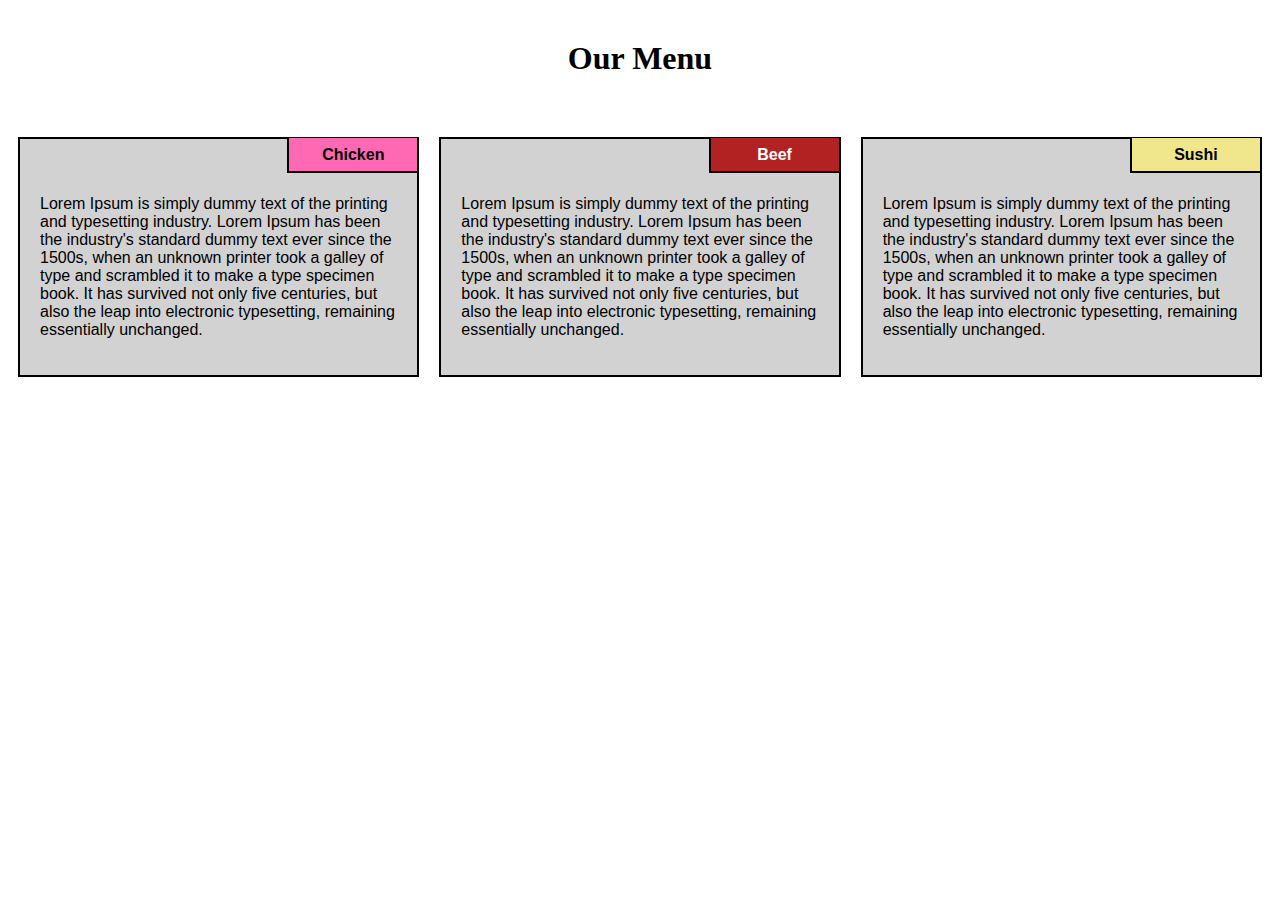
<file: module2-solution/index.html>
<!DOCTYPE html>
<html>
<head>
<meta charset="utf-8">
<meta name="viewport" content="width=device-width, initial-scale=1">
<link rel="stylesheet" href="CSS/style.css">
<title>Assignment Two</title>
</head>
<body>
<h1 class="title">Our Menu</h1>

<div class="row">
  <div class="col-lg-4 col-md-6 main_div"><p class="div_title chicken">Chicken</p><p class="div_content">Lorem Ipsum is simply dummy text of the printing and typesetting industry. Lorem Ipsum has been the industry's standard dummy text ever since the 1500s, when an unknown printer took a galley of type and scrambled it to make a type specimen book. It has survived not only five centuries, but also the leap into electronic typesetting, remaining essentially unchanged.</p></div>
  
  <div class="col-lg-4 col-md-6 main_div"><p class="div_title beef">Beef</p><p class="div_content">Lorem Ipsum is simply dummy text of the printing and typesetting industry. Lorem Ipsum has been the industry's standard dummy text ever since the 1500s, when an unknown printer took a galley of type and scrambled it to make a type specimen book. It has survived not only five centuries, but also the leap into electronic typesetting, remaining essentially unchanged.</p></div>
  
  <div class="col-lg-4 col-md-12 main_div"><p class="div_title sushi">Sushi</p><p class="div_content">Lorem Ipsum is simply dummy text of the printing and typesetting industry. Lorem Ipsum has been the industry's standard dummy text ever since the 1500s, when an unknown printer took a galley of type and scrambled it to make a type specimen book. It has survived not only five centuries, but also the leap into electronic typesetting, remaining essentially unchanged.</p></div>

</div>
</body>
</html>
</file>
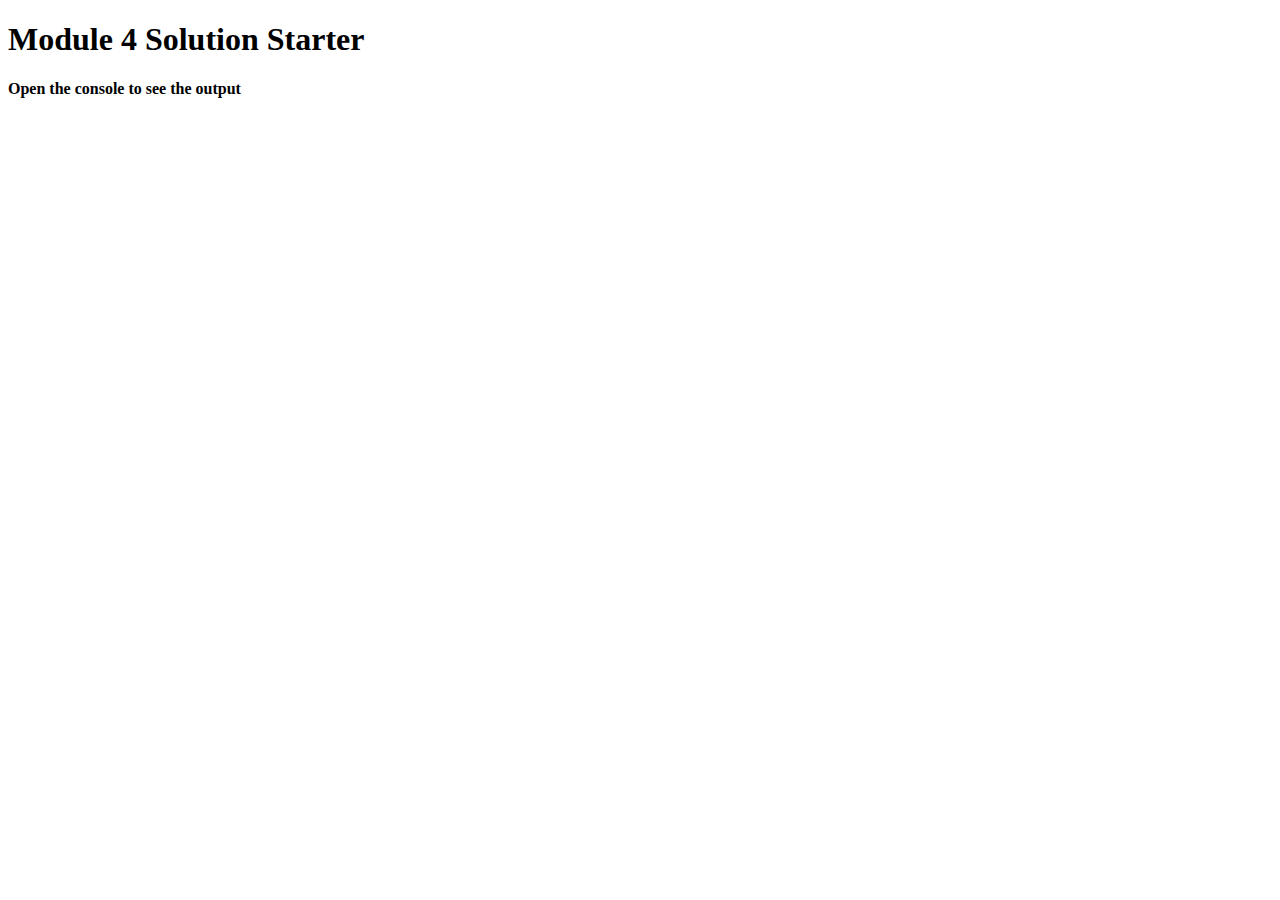
<file: module4-solution/index.html>
<!DOCTYPE html>
<html>
<head>
  <meta charset="utf-8">
  <title>Module 4 Solution Starter</title>
  <script>
    var names = []; // DO NOT REMOVE
  </script>
  <script src="SpeakHello.js"></script>
  <script src="SpeakGoodBye.js"></script>
  <script src="script.js"></script>
</head>
<body>
  <h1>Module 4 Solution Starter</h1>
  <h4> Open the console to see the output</h4>
</body>
</html>
</file>
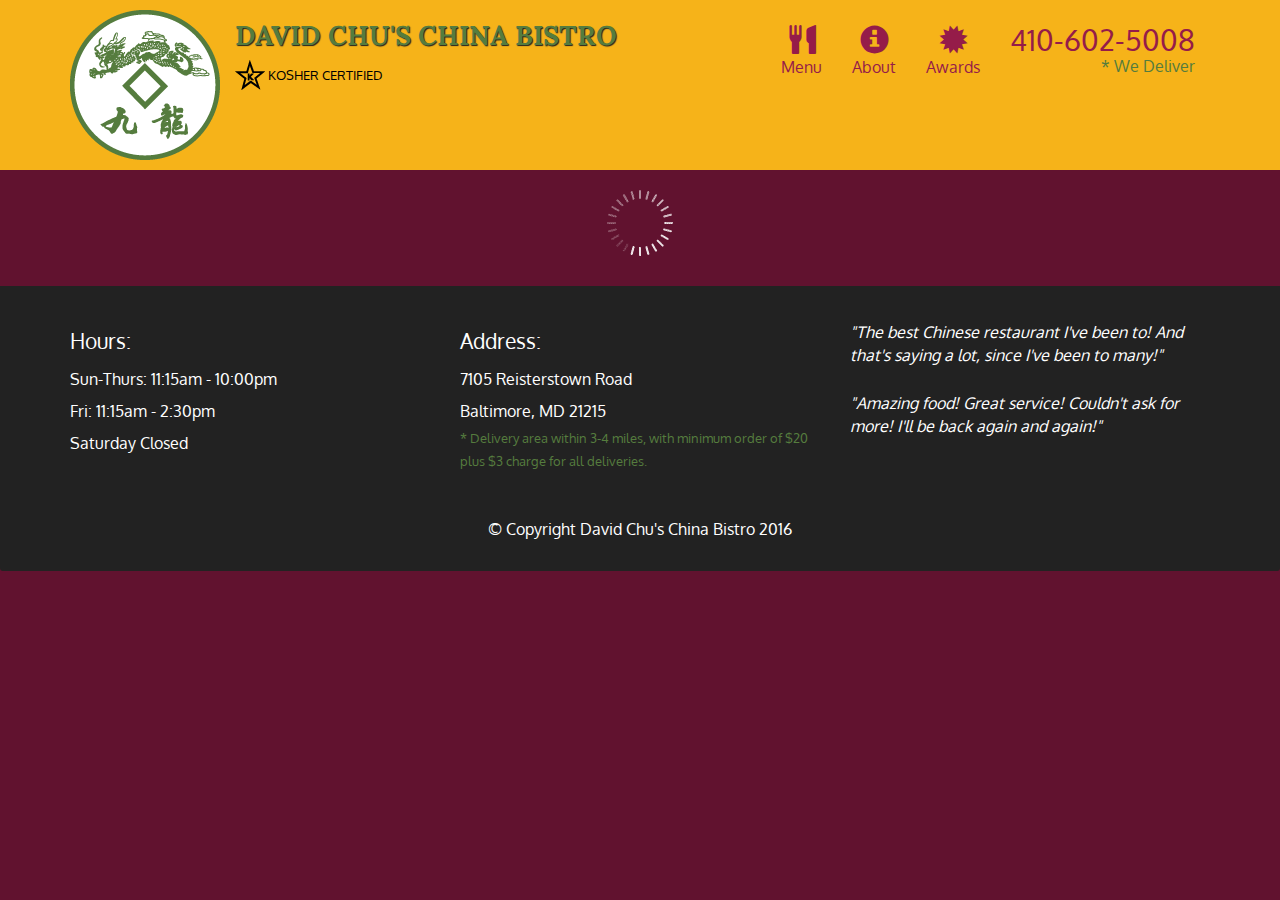
<file: module5-solution/index.html>
<!doctype html>
<html lang="en">
  <head>
    <meta charset="utf-8">
    <meta http-equiv="X-UA-Compatible" content="IE=edge">
    <meta name="viewport" content="width=device-width, initial-scale=1">
    <title>David Chu's China Bistro</title>
    <link rel="stylesheet" href="css/bootstrap.min.css">
    <link rel="stylesheet" href="css/styles.css">
    <link href='https://fonts.googleapis.com/css?family=Oxygen:400,300,700' rel='stylesheet' type='text/css'>
    <link href='https://fonts.googleapis.com/css?family=Lora' rel='stylesheet' type='text/css'>
  </head>
<body>
  <header>
    <nav id="header-nav" class="navbar navbar-default">
      <div class="container">
        <div class="navbar-header">
          <a href="index.html" class="pull-left visible-md visible-lg">
            <div id="logo-img" alt="Logo image"></div>
          </a>

          <div class="navbar-brand">
            <a href="index.html"><h1>David Chu's China Bistro</h1></a>
            <p>
              <img src="images/star-k-logo.png" alt="Kosher certification">
              <span>Kosher Certified</span>
            </p>
          </div>

          <button id="navbarToggle" type="button" class="navbar-toggle collapsed" data-toggle="collapse" data-target="#collapsable-nav" aria-expanded="false">
            <span class="sr-only">Toggle navigation</span>
            <span class="icon-bar"></span>
            <span class="icon-bar"></span>
            <span class="icon-bar"></span>
          </button>
        </div>
        
        <div id="collapsable-nav" class="collapse navbar-collapse">
           <ul id="nav-list" class="nav navbar-nav navbar-right">
            <li id="navHomeButton" class="visible-xs active">
              <a href="index.html">
                <span class="glyphicon glyphicon-home"></span> Home</a>
            </li>
            <li id="navMenuButton">
              <a href="#" onclick="$dc.loadMenuCategories();">
                <span class="glyphicon glyphicon-cutlery"></span><br class="hidden-xs"> Menu</a>
            </li>
            <li>
              <a href="#">
                <span class="glyphicon glyphicon-info-sign"></span><br class="hidden-xs"> About</a>
            </li>
            <li>
              <a href="#">
                <span class="glyphicon glyphicon-certificate"></span><br class="hidden-xs"> Awards</a>
            </li>
            <li id="phone" class="hidden-xs">
              <a href="tel:410-602-5008">
                <span>410-602-5008</span></a><div>* We Deliver</div>
            </li>
          </ul><!-- #nav-list -->
        </div><!-- .collapse .navbar-collapse -->
      </div><!-- .container -->
    </nav><!-- #header-nav -->
  </header>

  <div id="call-btn" class="visible-xs">
    <a class="btn" href="tel:410-602-5008">
    <span class="glyphicon glyphicon-earphone"></span>
    410-602-5008
    </a>
  </div>
  <div id="xs-deliver" class="text-center visible-xs">* We Deliver</div>

  <div id="main-content" class="container"></div>

  <footer class="panel-footer">
    <div class="container">
      <div class="row">
        <section id="hours" class="col-sm-4">
          <span>Hours:</span><br>
          Sun-Thurs: 11:15am - 10:00pm<br>
          Fri: 11:15am - 2:30pm<br>
          Saturday Closed
          <hr class="visible-xs">
        </section>
        <section id="address" class="col-sm-4">
          <span>Address:</span><br>
          7105 Reisterstown Road<br>
          Baltimore, MD 21215
          <p>* Delivery area within 3-4 miles, with minimum order of $20 plus $3 charge for all deliveries.</p>
          <hr class="visible-xs">
        </section>
        <section id="testimonials" class="col-sm-4">
          <p>"The best Chinese restaurant I've been to! And that's saying a lot, since I've been to many!"</p>
          <p>"Amazing food! Great service! Couldn't ask for more! I'll be back again and again!"</p>
        </section>
      </div>
      <div class="text-center">&copy; Copyright David Chu's China Bistro 2016</div>
    </div>
  </footer>

  <!-- jQuery (Bootstrap JS plugins depend on it) -->
  <script src="js/jquery-2.1.4.min.js"></script>
  <script src="js/bootstrap.min.js"></script>
  <script src="js/ajax-utils.js"></script>
  <script src="js/script.js"></script>
</body>
</html>
</file>
<file: module2-solution/CSS/style.css>
/********** Base styles **********/
* {
  box-sizing: border-box;
}
h1 {
  margin-bottom: 15px;
}

 .main_div {
  border: 2px solid black;
  background-color: #D2D2D2;
  width: 90%;
  margin-right: auto;
  margin-left: auto;
  font-family: Helvetica;
  color: black;
  padding: 20px;
  position: relative;
  margin-top: 20px;
  margin-bottom: 20px;
}

/* Simple Responsive Framework. */
.row {
  width: 100%;
  justify-content: space-between;
  display: flex;
  flex-wrap: wrap;
}
/********** Large devices only **********/
@media (min-width: 992px) {
  .col-lg-4 {
    width: calc(33.33% - 20px);
    float: left;
  }
}

/********** Medium devices only **********/
@media (min-width: 767px) and (max-width: 991px) {
  .col-md-6 {
    width: calc(50% - 20px);
    float: left;
  }
  .col-md-12 {
    width: calc(100% - 20px)
  }
}
.title{
  color: black;
  font-weight: bold;
  text-align: center;
  margin: 40px auto;
}
.div_title{
    text-align: end;
    border-left: 2px solid #000000;
    border-bottom: 2px solid #000000;
    width: 130px;
    height: 35px;
    text-align: center;
    position: absolute;
    top: -17px;
    right: 0;
    font-weight: bold;
    padding: 8px;
}
.chicken{
  background-color: #FF69B4;
}
.beef{
  background-color: #B22222;
  color: white;
}
.sushi{
  background-color: 	#F0E68C;
}
.div_content{
  padding-top: 20px;
}
</file>
<file: module5-solution/css/styles.css>
body {
  font-size: 16px;
  color: #fff;
  background-color: #61122f;
  font-family: 'Oxygen', sans-serif;
}

/** HEADER **/
#header-nav {
  background-color: #f6b319;
  border-radius: 0;
  border: 0;
}

#logo-img {
  background: url('../images/restaurant-logo_large.png') no-repeat;
  width: 150px;
  height: 150px;
  margin: 10px 15px 10px 0;
}

.navbar-brand {
  padding-top: 25px;
}
.navbar-brand h1 { /* Restaurant name */
  font-family: 'Lora', serif;
  color: #557c3e;
  font-size: 1.5em;
  text-transform: uppercase;
  font-weight: bold;
  text-shadow: 1px 1px 1px #222;
  margin-top: 0;
  margin-bottom: 0;
  line-height: .75;
}
.navbar-brand a:hover, .navbar-brand a:focus {
  text-decoration: none;
}
.navbar-brand p { /* Kosher cert */
  color: #000;
  text-transform: uppercase;
  font-size: .7em;
  margin-top: 15px;
}
.navbar-brand p span { /* Star-K */
  vertical-align: middle;
}

#nav-list {
  margin-top: 10px;
}
#nav-list a {
  color: #951C49;
  text-align: center;
}
#nav-list a:hover {
  background: #E7E7E7;
}
#nav-list a span {
  font-size: 1.8em;
}

#phone {
  margin-top: 5px;
}
#phone a { /* Phone number */
  text-align: right;
  padding-bottom: 0;
}
#phone div { /* We Deliver */
  color: #557c3e;
  text-align: right;
  padding-right: 15px;
}

.navbar-header button.navbar-toggle, .navbar-header .icon-bar {
  border: 1px solid #61122f;
}
.navbar-header button.navbar-toggle {
  clear: both;
  margin-top: -30px;
}
/* END HEADER */

/* FOOTER */
.panel-footer {
  margin-top: 30px;
  padding-top: 35px;
  padding-bottom: 30px;
  background-color: #222;
  border-top: 0;
}
.panel-footer div.row {
  margin-bottom: 35px;
}
#hours, #address {
  line-height: 2;
}
#hours > span, #address > span {
  font-size: 1.3em;
}
#address p {
  color: #557c3e;
  font-size: .8em;
  line-height: 1.8;
}
#testimonials {
  font-style: italic;
}
#testimonials p:nth-child(2) {
  margin-top: 25px;
}
/* END FOOTER */



/* HOME PAGE */
.container .jumbotron {
  box-shadow: 0 0 50px #3F0C1F;
  border: 2px solid #3F0C1F;
}

#menu-tile, #specials-tile, #map-tile {
  height: 250px;
  width: 100%;
  margin-bottom: 15px;
  position: relative;
  border: 2px solid #3F0C1F;
  overflow: hidden;
}
#menu-tile:hover, #specials-tile:hover, #map-tile:hover {
  box-shadow: 0 1px 5px 1px #cccccc;
}
#menu-tile {
  background: url('../images/menu-tile.jpg') no-repeat;
  background-position: center;
}
#specials-tile {
  background: url('../images/specials-tile.jpg') no-repeat;
  background-position: center;
}
#menu-tile span, #specials-tile span, #map-tile span {
  position: absolute;
  bottom: 0;
  right: 0;
  width: 100%;
  text-align: center;
  font-size: 1.6em;
  text-transform: uppercase;
  background-color: #000;
  color: #fff;
  opacity: .8;
}
/* END HOME PAGE */

/* MENU CATEGORIES PAGE */
.category-tile { 
  position: relative;
  border: 2px solid #3F0C1F;
  overflow: hidden;
  width: 200px;
  height: 200px;
  margin: 0 auto 15px;
}
.category-tile span {
  position: absolute;
  bottom: 0;
  right: 0;
  width: 100%;
  text-align: center;
  font-size: 1.2em;
  text-transform: uppercase;
  background-color: #000;
  color: #fff;
  opacity: .8;
}
.category-tile:hover {
  box-shadow: 0 1px 5px 1px #cccccc;
}

#menu-categories-title + div {
  margin-bottom: 50px;
}
/* END MENU CATEGORIES PAGE */

/* SINGLE CATEGORY PAGE */
.menu-item-tile {
  margin-bottom: 25px;
}
.menu-item-tile hr {
  width: 80%;
}
.menu-item-tile .menu-item-price {
  font-size: 1.1em;
  text-align: right;
  margin-top: -15px;
  margin-right: -15px;
}
.menu-item-tile .menu-item-price span {
  font-size: .6em;
}
.menu-item-photo {
  position: relative;
  border: 2px solid #3F0C1F; 
  overflow: hidden;
  padding: 0;
  margin-right: -15px;
  margin-left: auto;
  margin-bottom: 20px;
  max-width: 250px;
}
.menu-item-photo div {
  position: absolute;
  bottom: 0;
  right: 0;
  width: 80px;
  background-color: #557c3e;
  text-align: center;
}
.menu-item-description {
  padding-right: 30px;
}
h3.menu-item-title {
  margin: 0 0 10px;
}
.menu-item-details {
  font-size: .9em;
  font-style: italic;
}
/* END SINGLE CATEGORY PAGE */


/********** Large devices only **********/
@media (min-width: 1200px) {
  .container .jumbotron {
    background: url('../images/jumbotron_1200.jpg') no-repeat;
    height: 675px;
  }
}

/********** Medium devices only **********/
@media (min-width: 992px) and (max-width: 1199px) {
  /* Header */
  #logo-img {
    background: url('../images/restaurant-logo_medium.png') no-repeat;
    width: 100px;
    height: 100px;
    margin: 5px 5px 5px 0;
  }
  /* End Header */

  /* Home Page */
  .container .jumbotron {
    background: url('../images/jumbotron_992.jpg') no-repeat;
    height: 558px;
  }
  /* End Home Page */
}

/********** Small devices only **********/
@media (min-width: 768px) and (max-width: 991px) {
  /* Home Page */
  .container .jumbotron {
    background: url('../images/jumbotron_768.jpg') no-repeat;
    height: 432px;
  }
  /* End Home Page */
}

/********** Extra small devices only **********/
@media (max-width: 767px) {
  /* Header */
  .navbar-brand {
    padding-top: 10px;
    height: 80px;
  }
  .navbar-brand h1 { /* Restaurant name */
    padding-top: 10px;
    font-size: 5vw; /* 1vw = 1% of viewport width */
  }
  .navbar-brand p { /* Kosher cert */
    font-size: .6em;
    margin-top: 12px;
  }
  .navbar-brand p img { /* Star-K */
    height: 20px;
  }

  #collapsable-nav a { /* Collapsed nav menu text */
    font-size: 1.2em;
  }
  #collapsable-nav a span { /* Collapsed nav menu glyph */
    font-size: 1em;
    margin-right: 5px;
  }

  #call-btn > a {
    font-size: 1.5em;
    display: block;
    margin: 0 20px;
    padding: 10px;
    border: 2px solid #fff;
    background-color: #f6b319;
    color: #951c49;
  }
  #xs-deliver {
    margin-top: 5px;
    font-size: .7em;
    letter-spacing: .1em;
    text-transform: uppercase;
  }
  /* End Header */

  /* Footer */
  .panel-footer section {
    margin-bottom: 30px;
    text-align: center;
  }
  .panel-footer section:nth-child(3) {
    margin-bottom: 0; /* margin already exists on the whole row */
  }
  .panel-footer section hr {
    width: 50%;
  }
  /* End Footer */

  /* Home Page */
  .container .jumbotron {
    margin-top: 30px;
    padding: 0;
  }
  #menu-tile, #specials-tile {
    width: 360px;
    margin: 0 auto 15px;
  }

  .menu-item-photo {
    margin-right: auto;
  }
  .menu-item-tile .menu-item-price {
    text-align: center;
  }
  .menu-item-description {
    text-align: center;;
  }
}


/********** Super extra small devices Only :-) (e.g., iPhone 4) **********/
@media (max-width: 479px) {
  /* Header */
  .navbar-brand h1 { /* Restaurant name */
    padding-top: 5px;
    font-size: 6vw;
  }
  /* End Header */
  
  /* Home page */
  #menu-tile, #specials-tile {
    width: 280px;
    margin: 0 auto 15px;
  }

  .col-xxs-12 {
    position: relative;
    min-height: 1px;
    padding-right: 15px;
    padding-left: 15px;
    float: left;
    width: 100%;
  }
}
</file>
